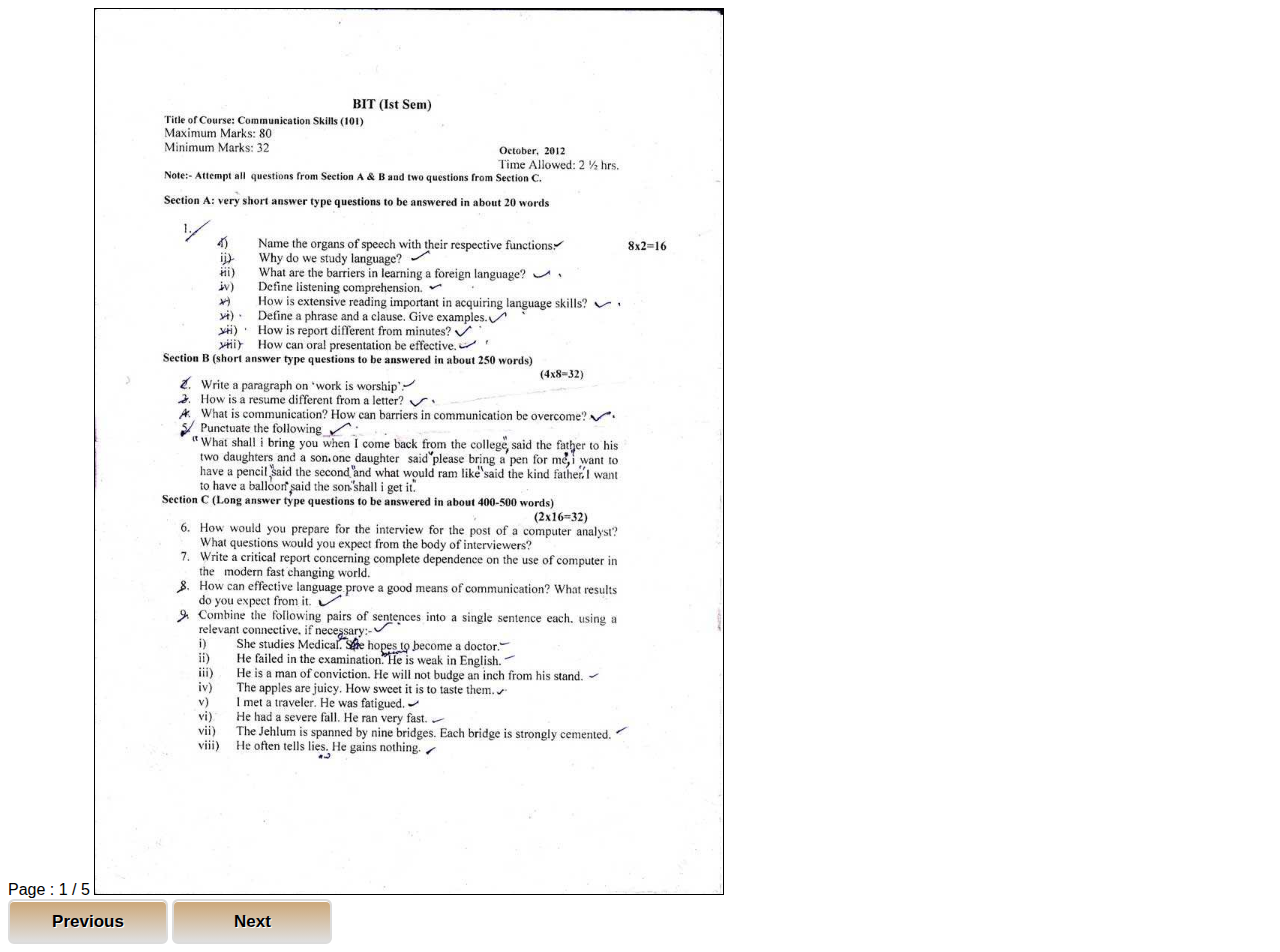
<file: app/src/main/assets/pdfviewer/index.html>
<html>
<head>
    <link rel="stylesheet" href="minimal.css"/>
	    <script type="text/javascript" src="compatibility.js"></script>
	  <!--  horrible hack needs fix-->
	    	    	    
	    	    	    	    <script type="text/javascript" src="pdffile1.js"></script>


</head>
<body>
<div>
  </span><span>Page : <span id="page_num"></span> / <span id="page_count"></span></span>
  <canvas id="the-canvas" style="border:1px solid black"></canvas>
</div>

<div>
  <button id="prev" onclick="goPrevious()" class="button">Previous</button>

  <button id="next" onclick="goNext()" class="button">Next</button>
  &nbsp; &nbsp;

</div>
  


  <!-- Use latest PDF.js build from Github -->
  <script type="text/javascript" src="pdf.js"></script>

  <script type="text/javascript" src="customview.js">
  
  </script>
</body>
</html>
</file>
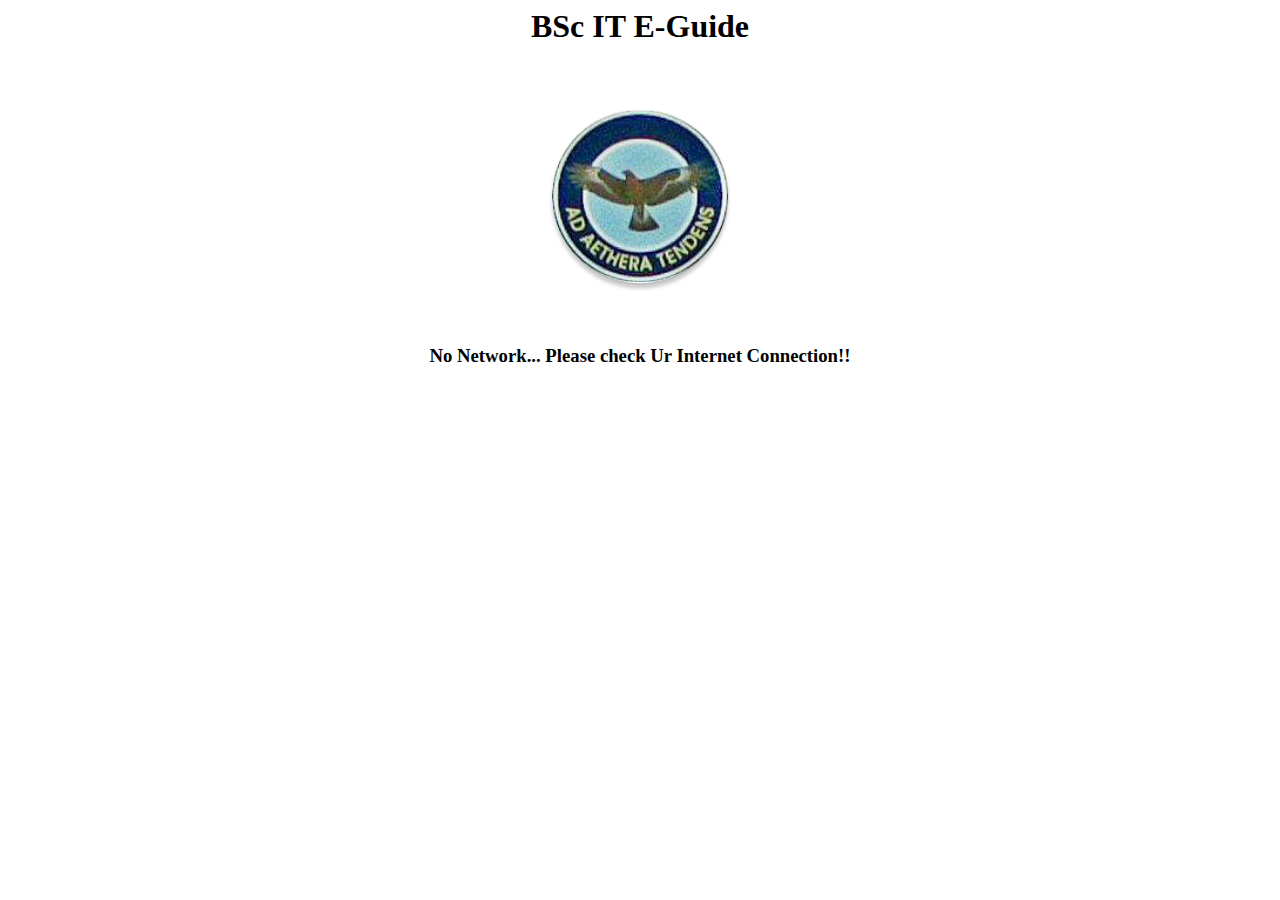
<file: app/src/main/assets/home/ku.html>
<html>
<head><meta name="viewport" content="width=device-width,height=device-height,target-densitydpi=device-dpi,user-scalable=yes" /></head>
<h1 align="center">BSc IT E-Guide </h1>
<br>
<body>
<p align=center><img src="sp.png"></p>
<br>
<h3 align="center">No Network... Please check Ur Internet Connection!!</h3>
</body>
</html>
</file>
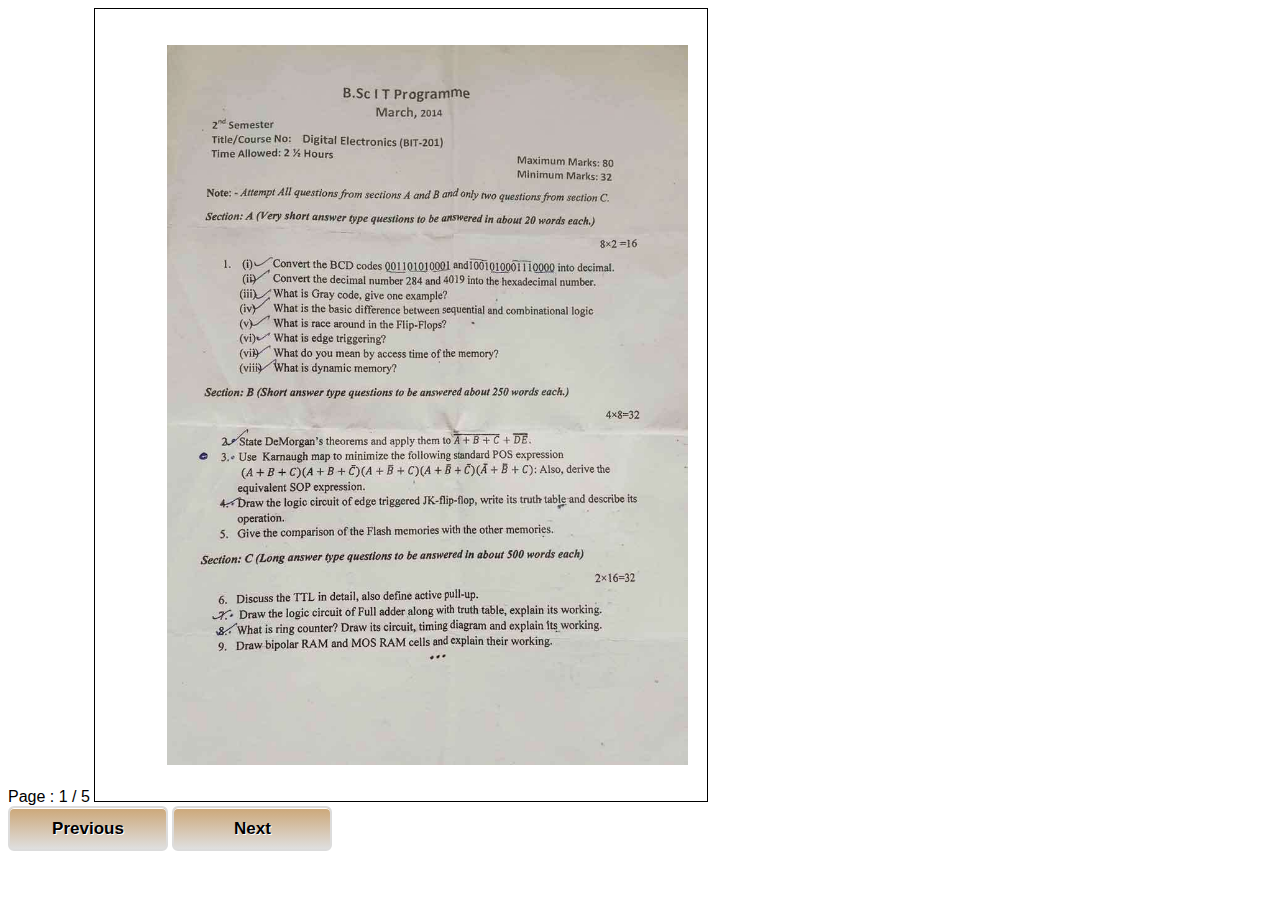
<file: app/src/main/assets/pdfviewer/index2.html>
<html>
<head>
    <link rel="stylesheet" href="minimal.css"/>
	    <script type="text/javascript" src="compatibility.js"></script>
	  <!--  horrible hack needs fix-->
	    	    	    
	    	    	    	    <script type="text/javascript" src="pdffile2.js"></script>


</head>
<body>
<div>
  </span><span>Page : <span id="page_num"></span> / <span id="page_count"></span></span>
  <canvas id="the-canvas" style="border:1px solid black"></canvas>
</div>

<div>
  <button id="prev" onclick="goPrevious()" class="button">Previous</button>

  <button id="next" onclick="goNext()" class="button">Next</button>
  &nbsp; &nbsp;

</div>
  <!-- Use latest PDF.js build from Github -->
  <script type="text/javascript" src="pdf.js"></script>

  <script type="text/javascript" src="customview.js">

  </script>
</body>
</html>
</file>
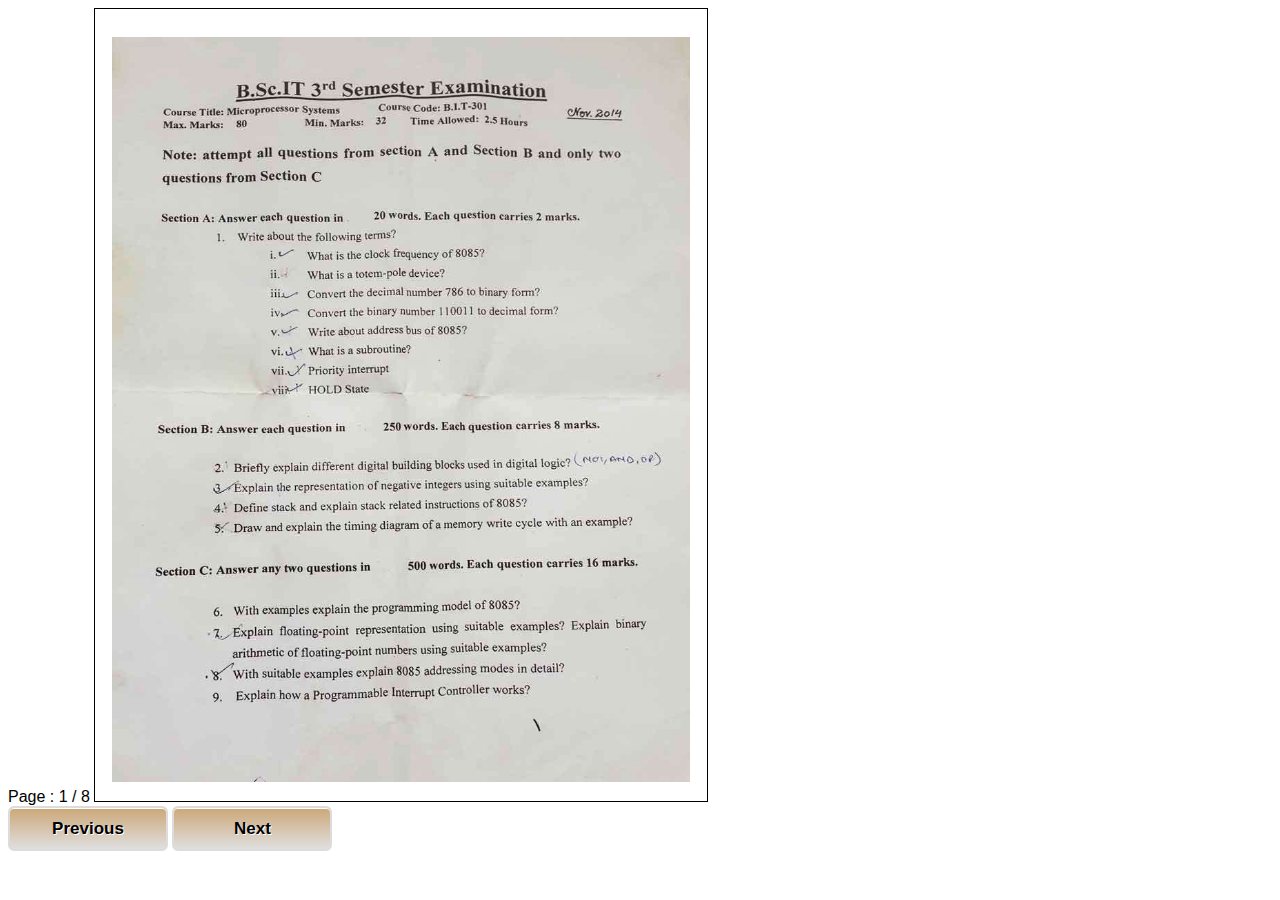
<file: app/src/main/assets/pdfviewer/index3.html>
<html>
<head>
    <link rel="stylesheet" href="minimal.css"/>
	    <script type="text/javascript" src="compatibility.js"></script>
	  <!--  horrible hack needs fix-->
	    	    	    
	    	    	    	    <script type="text/javascript" src="pdffile3.js"></script>


</head>
<body>

<div>
    </span><span>Page : <span id="page_num"></span> / <span id="page_count"></span></span>
    <canvas id="the-canvas" style="border:1px solid black"></canvas>
</div>

<div>
    <button id="prev" onclick="goPrevious()" class="button">Previous</button>

    <button id="next" onclick="goNext()" class="button">Next</button>
    &nbsp; &nbsp;

</div>
  


  <!-- Use latest PDF.js build from Github -->
  <script type="text/javascript" src="pdf.js"></script>
  
  <script type="text/javascript" src="customview.js">
  
  </script>  
</body>
</html>
</file>
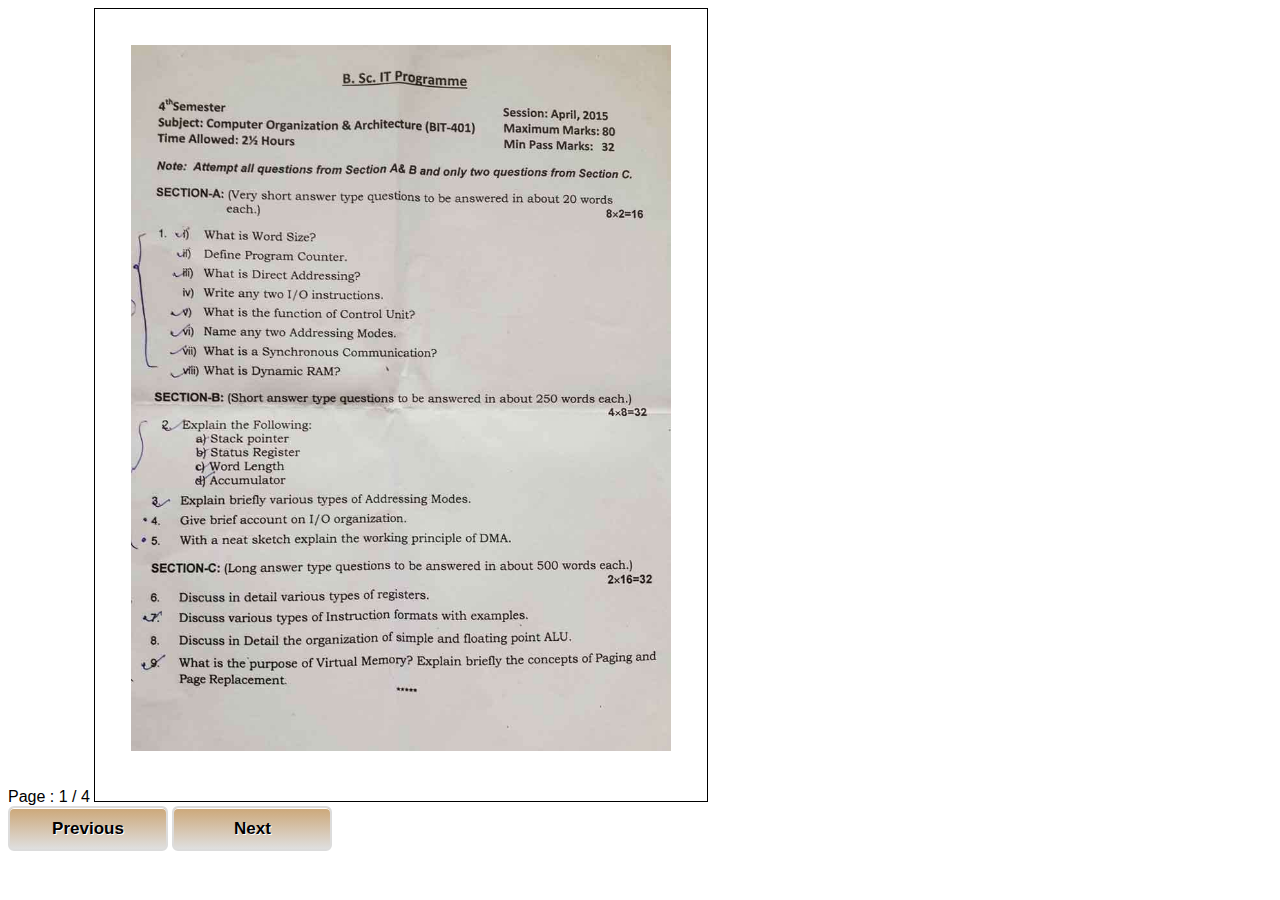
<file: app/src/main/assets/pdfviewer/index4.html>
<html>
<head>
    <link rel="stylesheet" href="minimal.css"/>
	    <script type="text/javascript" src="compatibility.js"></script>
	  <!--  horrible hack needs fix-->
	    	    	    
	    	    	    	    <script type="text/javascript" src="pdffile4.js"></script>


</head>
<body>

<div>
    </span><span>Page : <span id="page_num"></span> / <span id="page_count"></span></span>
    <canvas id="the-canvas" style="border:1px solid black"></canvas>
</div>

<div>
    <button id="prev" onclick="goPrevious()" class="button">Previous</button>

    <button id="next" onclick="goNext()" class="button">Next</button>
    &nbsp; &nbsp;

</div>
  


  <!-- Use latest PDF.js build from Github -->
  <script type="text/javascript" src="pdf.js"></script>
  
  <script type="text/javascript" src="customview.js">
  
  </script>  
</body>
</html>
</file>
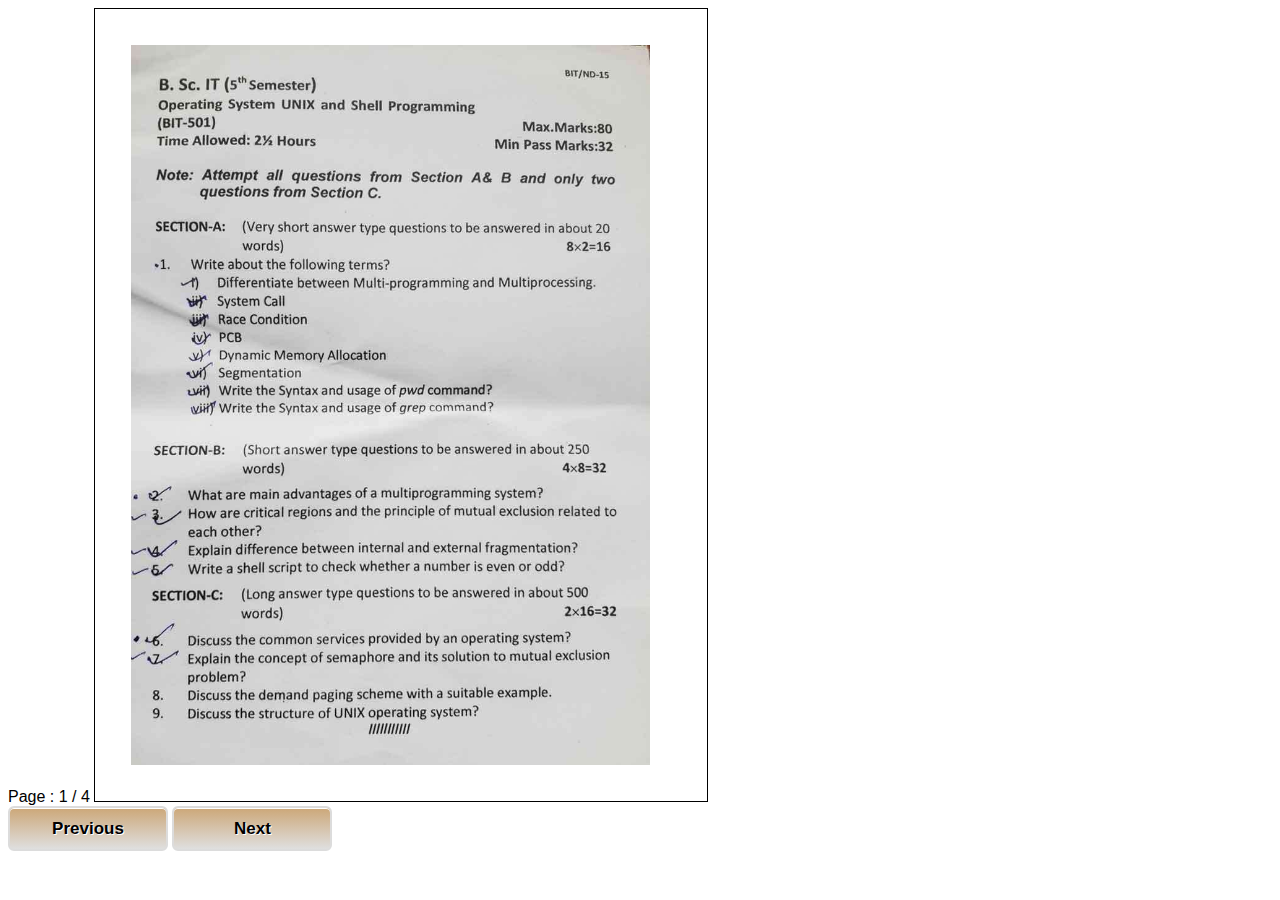
<file: app/src/main/assets/pdfviewer/index5.html>
<html>
<head>
    <link rel="stylesheet" href="minimal.css"/>
	    <script type="text/javascript" src="compatibility.js"></script>
	  <!--  horrible hack needs fix-->
	    	    	    
	    	    	    	    <script type="text/javascript" src="pdffile5.js"></script>


</head>
<body>
<div>
  </span><span>Page : <span id="page_num"></span> / <span id="page_count"></span></span>
  <canvas id="the-canvas" style="border:1px solid black"></canvas>
</div>

<div>
  <button id="prev" onclick="goPrevious()" class="button">Previous</button>

  <button id="next" onclick="goNext()" class="button">Next</button>
  &nbsp; &nbsp;

</div>
  


  <!-- Use latest PDF.js build from Github -->
  <script type="text/javascript" src="pdf.js"></script>
  
  <script type="text/javascript" src="customview.js">
  
  </script>  
</body>
</html>
</file>
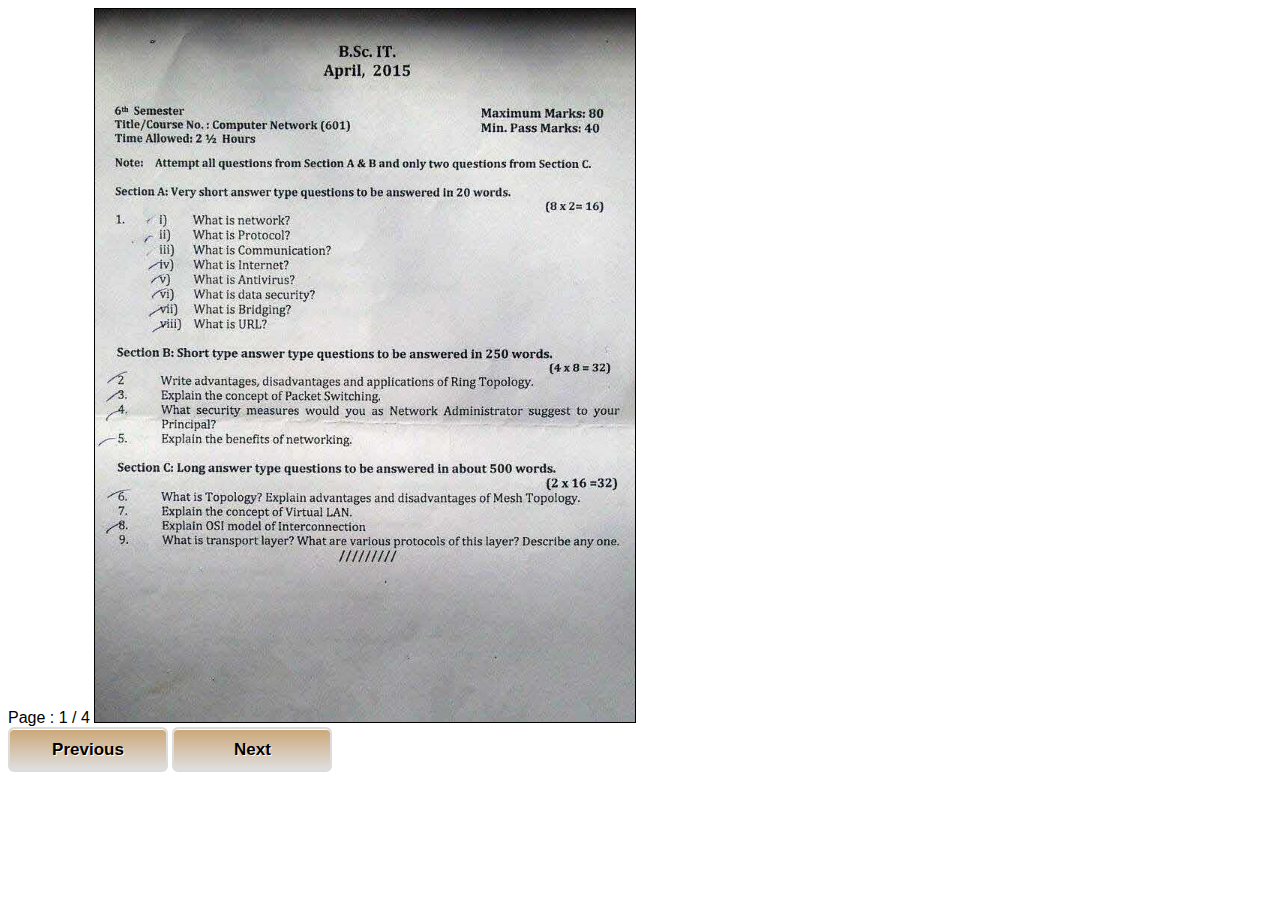
<file: app/src/main/assets/pdfviewer/index6.html>
<html>
<head>
    <link rel="stylesheet" href="minimal.css"/>
	    <script type="text/javascript" src="compatibility.js"></script>
	  <!--  horrible hack needs fix-->
	    	    	    
	    	    	    	    <script type="text/javascript" src="pdffile6.js"></script>


</head>
<body>

<div>
  </span><span>Page : <span id="page_num"></span> / <span id="page_count"></span></span>
  <canvas id="the-canvas" style="border:1px solid black"></canvas>
</div>

  <div>
    <button id="prev" onclick="goPrevious()" class="button">Previous</button>

    <button id="next" onclick="goNext()" class="button">Next</button>
    &nbsp; &nbsp;

  </div>
  


  <!-- Use latest PDF.js build from Github -->
  <script type="text/javascript" src="pdf.js"></script>
  
  <script type="text/javascript" src="customview.js">
  
  </script>  
</body>
</html>
</file>
<file: app/src/main/assets/pdfviewer/minimal.css>
body {
    font-family: arial, verdana, sans-serif;
}

.pdf-content {
    border: 1px solid #000000;
}
.button {
	-moz-box-shadow:inset 0px 1px 0px 0px #ffffff;
	-webkit-box-shadow:inset 0px 1px 0px 0px #ffffff;
	box-shadow:inset 0px 1px 0px 0px #ffffff;
	background:-webkit-gradient( linear, left top, left bottom, color-stop(0.05, #cdaa7d), color-stop(1, #dfdfdf) );
	background:-moz-linear-gradient( center top, #ededed 5%, #dfdfdf 100% );
	filter:progid:DXImageTransform.Microsoft.gradient(startColorstr='#cdaa7d', endColorstr='#dfdfdf');
	background-color:#cdaa7d;
	-webkit-border-top-left-radius:6px;
	-moz-border-radius-topleft:6px;
	border-top-left-radius:6px;
	-webkit-border-top-right-radius:6px;
	-moz-border-radius-topright:6px;
	border-top-right-radius:6px;
	-webkit-border-bottom-right-radius:6px;
	-moz-border-radius-bottomright:6px;
	border-bottom-right-radius:6px;
	-webkit-border-bottom-left-radius:6px;
	-moz-border-radius-bottomleft:6px;
	border-bottom-left-radius:6px;
	text-indent:0;
	border:2px solid #dcdcdc;
	display:inline-block;
	color:#000000;
	font-family:arial;
	font-size:17px;
	font-weight:bold;
	font-style:normal;
	height:45px;
	line-height:25px;
	width:160px;
	text-decoration:none;
	align:center;
	text-align:center;
	text-shadow:1px 1px 0px #ffffff;
}
.button:hover {
	background:-webkit-gradient( linear, left top, left bottom, color-stop(0.05, #dfdfdf), color-stop(1, #cdaa7d) );
	background:-moz-linear-gradient( center top, #dfdfdf 5%, #cdaa7d 100% );
	filter:progid:DXImageTransform.Microsoft.gradient(startColorstr='#dfdfdf', endColorstr='#cdaa7d');
	background-color:#dfdfdf;
}.button:active {
	position:relative;
	top:2px;
}
/* This button was generated using CSSButtonGenerator.com */
/* CSS classes used by TextLayerBuilder to style the text layer divs */

/* This stuff is important! Otherwise when you select the text, the text in the divs will show up! */
::selection { background:rgba(0,0,255,0.3); }
::-moz-selection { background:rgba(0,0,255,0.3); }

.textLayer {
    position: absolute;
    left: 0;
    top: 0;
    right: 0;
    bottom: 0;
    color: #000;
    font-family: sans-serif;
    overflow: hidden;
}

.textLayer > div {
    color: transparent;
    position: absolute;
    line-height: 1;
    white-space: pre;
    cursor: text;
}

.textLayer .highlight {
    margin: -1px;
    padding: 1px;

    background-color: rgba(180, 0, 170, 0.2);
    border-radius: 4px;
}

.textLayer .highlight.begin {
    border-radius: 4px 0px 0px 4px;
}

.textLayer .highlight.end {
    border-radius: 0px 4px 4px 0px;
}

.textLayer .highlight.middle {
    border-radius: 0px;
}

.textLayer .highlight.selected {
    background-color: rgba(0, 100, 0, 0.2);
}
</file>
